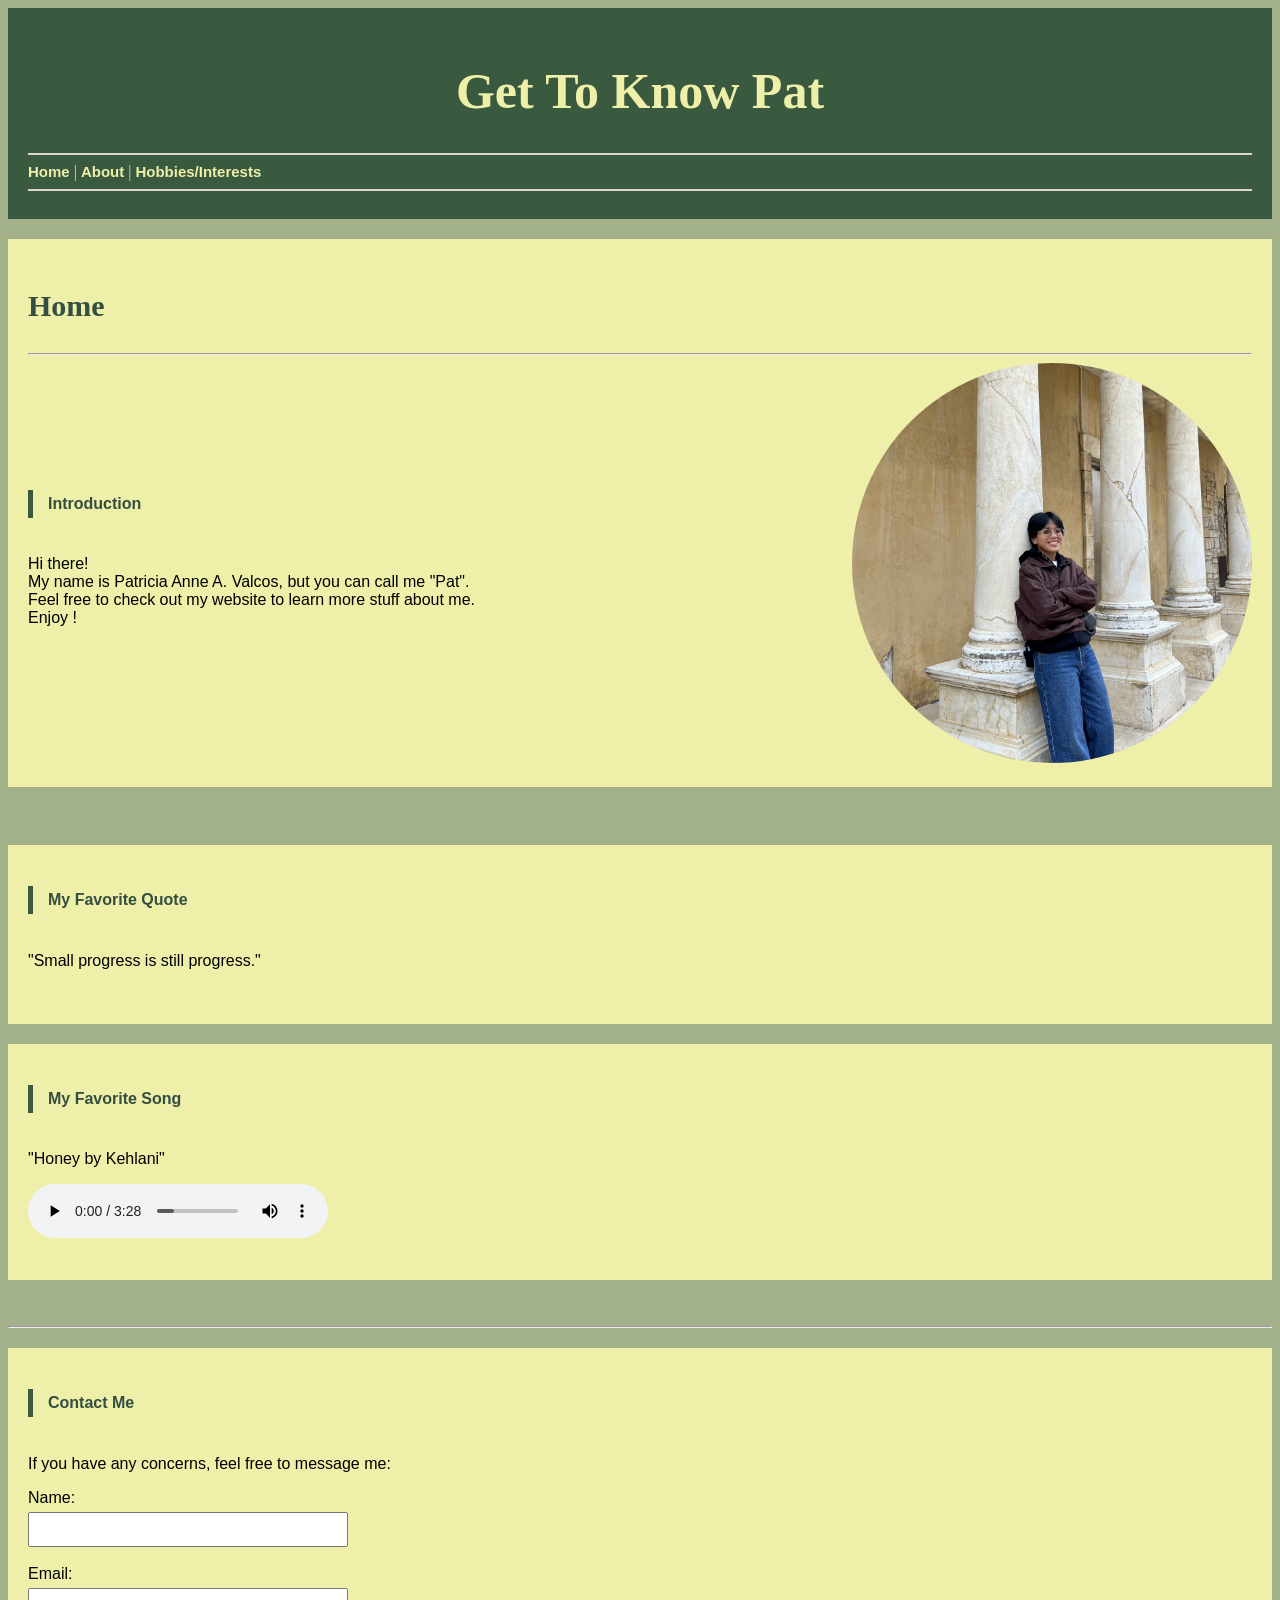
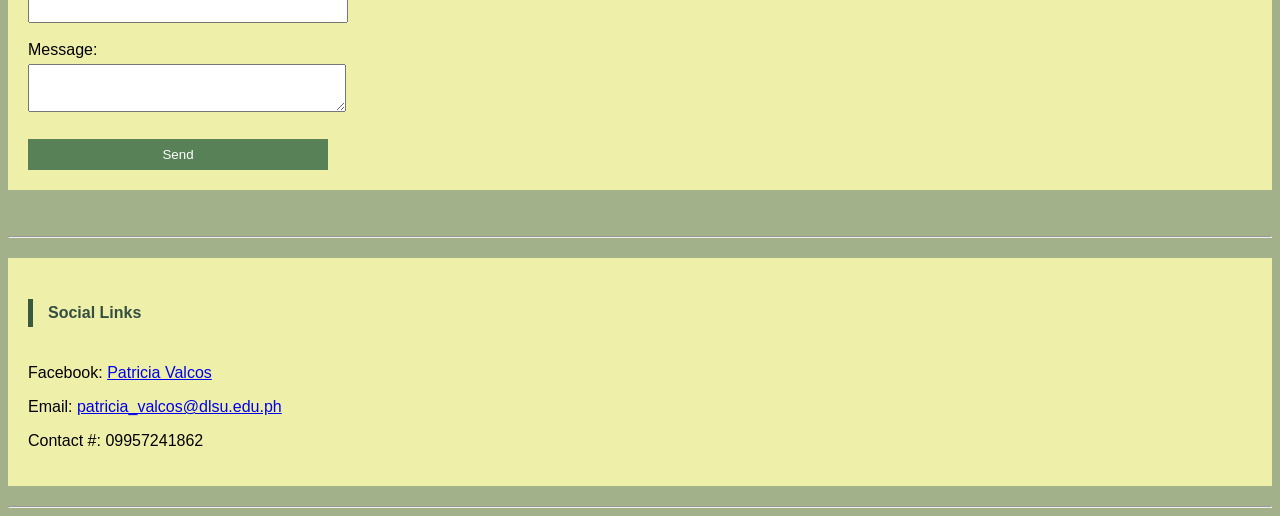
<file: index.html>
<!DOCTYPE html>

<html>

<head>
    <title>Get To Know Pat</title>
	<link rel="stylesheet" href="style.css">
	<link href="">
</head>

<body>


<header>
    <h1>Get To Know Pat</h1>
    <hr>

    <nav>
        <a href="index.html">Home</a> |
        <a href="about.html">About</a> |
        <a href="hobbies.html">Hobbies/Interests</a>
    </nav>

    <hr>
</header>

<main>

    <section>
        <h3>Home</h3>
        <hr>
		<div class ="intro-text">
		<div class="intro-content">
        <h4>Introduction</h4>

        <p>
            Hi there! <br>
            My name is Patricia Anne A. Valcos, but you can call me "Pat". <br>
            Feel free to check out my website to learn more stuff about me. <br>
            Enjoy !<br><br>
        </p>
		</div>
		
		<div class="intro-image"> 
			<img src="profile.png" alt="Profile Picture"> 
		</div>
		</div>
    </section>
<br>
    <section>

        <h4>My Favorite Quote</h4>

        <aside>
            <p>
                "Small progress is still progress."<br><br>
            </p>
        </aside>

    </section>
	    <section>

        <h4>My Favorite Song</h4>

        <aside>
            <p>
                "Honey by Kehlani"
			</p>
				
				<audio controls>
					<source src = "honey.mp3" type="audio/mpeg">
					Your browser does not support the audio element.
				</audio>
				<br><br>

        </aside>

    </section>

    <br>
    <hr>

    <section>

        <h4>Contact Me</h4>

        <p>
            If you have any concerns,
            feel free to message me:
        </p>

        <form action="/home" method="post">

            <label>Name:</label><br>
            <input type="text" id="cname" name="Name">
            <br><br>

            <label>Email:</label><br>
            <input type="email" id="cemail" name="Email">
            <br><br>

            <label>Message:</label><br>
            <textarea id="cmessage" name="Message"></textarea>
            <br><br>

            <input type="submit" value="Send">

        </form>

    </section>

</main>

<br>
<hr>

<footer>

    <h4>Social Links</h4>

    <p>
        Facebook:
        <a href="https://www.facebook.com/patricia.valcos.20"
           target="_blank">
           Patricia Valcos
        </a>
    </p>

    <p>
        Email:
        <a href="mailto:patricia_valcos@dlsu.edu.ph">
            patricia_valcos@dlsu.edu.ph
        </a>
    </p>

    <p>
        Contact #:
        09957241862
    </p>

</footer>

<hr>

</body>

</html>
</file>
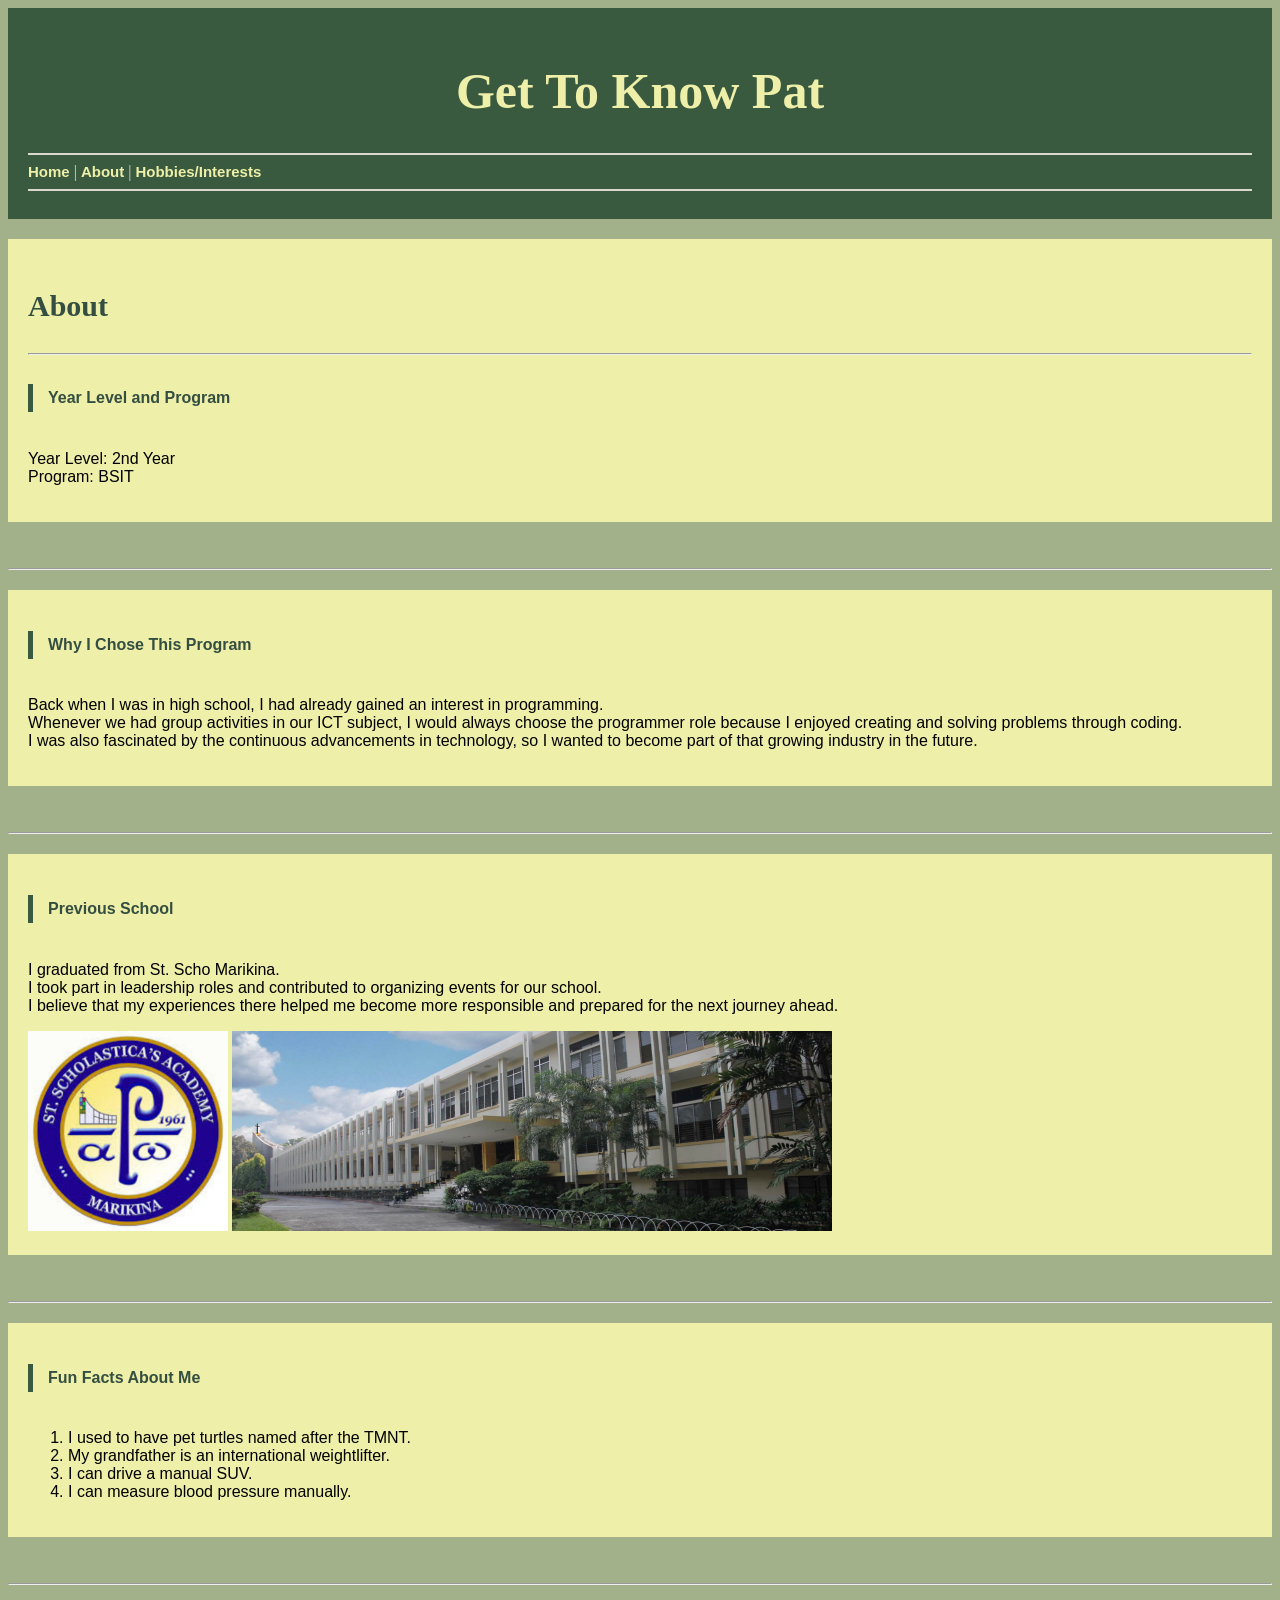
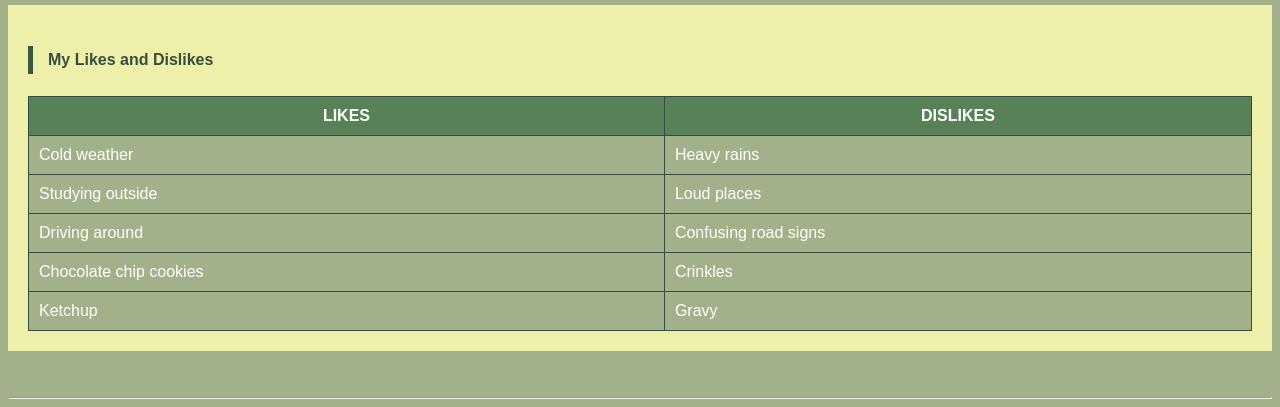
<file: about.html>
<!DOCTYPE html>

<html>

<head>
    <title>Get To Know Pat</title>
	<link rel="stylesheet" href="style.css">
</head>

<body>
<header>

    <h1>Get To Know Pat</h1>

    <hr>

    <nav>
        <a href="index.html">Home</a> |
        <a href="about.html">About</a> |
        <a href="hobbies.html">Hobbies/Interests</a>
    </nav>

    <hr>

</header>

<main>

    <section>

        <h3>About</h3>

        <hr>

        <h4>Year Level and Program</h4>

        <p>
            Year Level: 2nd Year <br>
            Program: BSIT
        </p>

    </section>

    <br>

    <hr>

    <section>

        <h4>Why I Chose This Program</h4>

        <p>
            Back when I was in high school,
            I had already gained an interest
            in programming. <br>

            Whenever we had group activities
            in our ICT subject,
            I would always choose the programmer role
            because I enjoyed creating and solving
            problems through coding. <br>

            I was also fascinated by the continuous
            advancements in technology,
            so I wanted to become part of that
            growing industry in the future.
        </p>

    </section>

    <br>

    <hr>

    <section>

        <h4>Previous School</h4>

        <p>
            I graduated from St. Scho Marikina. <br>

            I took part in leadership roles and
            contributed to organizing events
            for our school. <br>

            I believe that my experiences there
            helped me become more responsible
            and prepared for the next journey ahead.<br>
        </p>
		<img src="stscho.png" alt="Logo" width="200" height="200"/>
		<img src="campus.png" alt="Campus" width="600" height="200"/>
    </section>

    <br>

    <hr>

    <section>

        <h4>Fun Facts About Me</h4>

        <ol>
            <li>I used to have pet turtles named after the TMNT.</li>
            <li>My grandfather is an international weightlifter.</li>
            <li>I can drive a manual SUV.</li>
            <li>I can measure blood pressure manually.</li>
        </ol>

    </section>

    <br>

    <hr>

    <section>

        <h4>My Likes and Dislikes</h4>

        <table border="1">

            <tr>
                <th>LIKES</th>
                <th>DISLIKES</th>
            </tr>

            <tr>
                <td>Cold weather</td>
                <td>Heavy rains</td>
            </tr>

            <tr>
                <td>Studying outside</td>
                <td>Loud places</td>
            </tr>

            <tr>
                <td>Driving around</td>
                <td>Confusing road signs</td>
            </tr>

            <tr>
                <td>Chocolate chip cookies</td>
                <td>Crinkles</td>
            </tr>

            <tr>
                <td>Ketchup</td>
                <td>Gravy</td>
            </tr>

        </table>

    </section>

</main>

<br>

<hr>

</body>

</html>
</file>
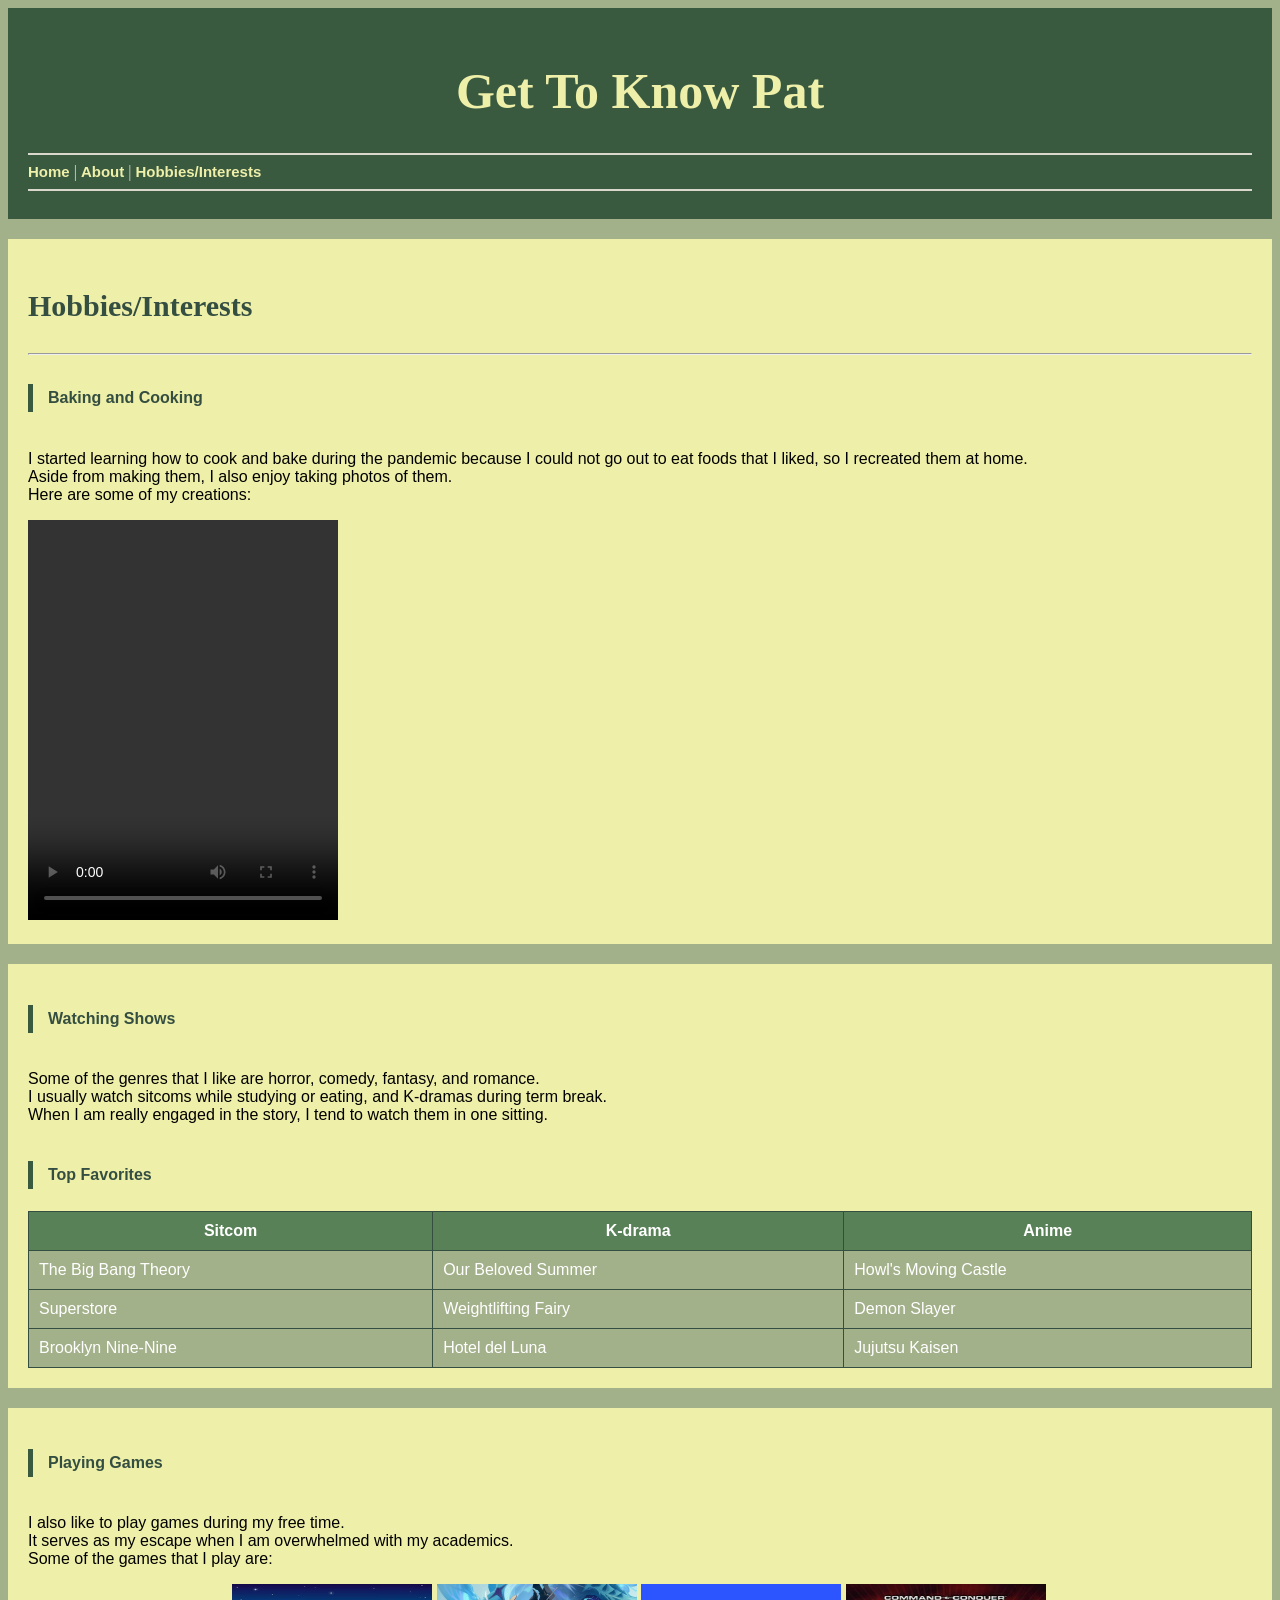
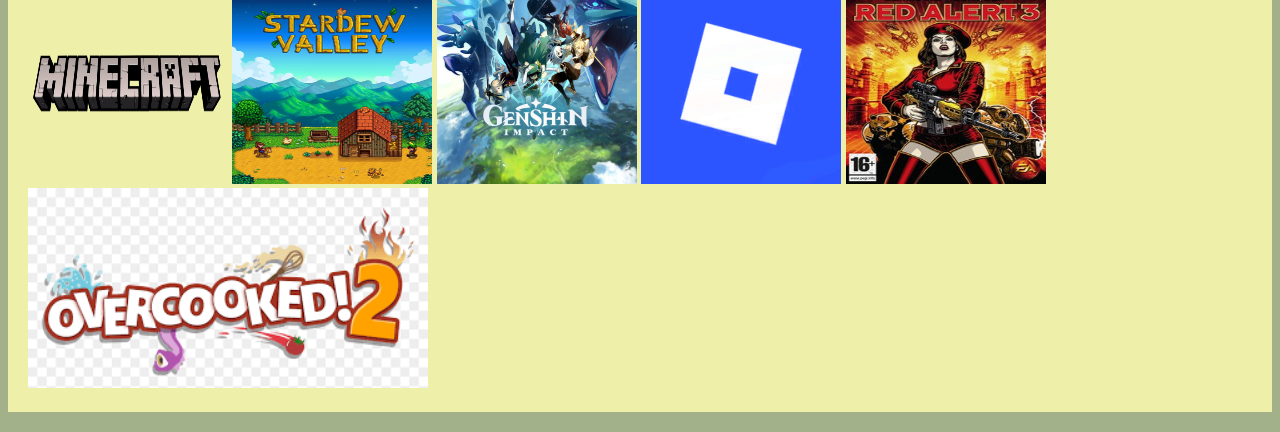
<file: hobbies.html>
<!DOCTYPE html>

<html>

<head>
    <title>Get To Know Pat</title>
	<link rel="stylesheet" href="style.css">
	<link href="">
</head>

<body>


<header>
    <h1>Get To Know Pat</h1>
    <hr>

    <nav>
        <a href="index.html">Home</a> |
        <a href="about.html">About</a> |
        <a href="hobbies.html">Hobbies/Interests</a>
    </nav>

    <hr>
</header>

<main>

    <section>

        <h3>Hobbies/Interests</h3>

        <hr>

        <h4>Baking and Cooking</h4>

        <p>
            I started learning how to cook and bake
            during the pandemic because I could not
            go out to eat foods that I liked,
            so I recreated them at home. <br>

            Aside from making them,
            I also enjoy taking photos of them. <br>

            Here are some of my creations:
        </p>

        <video controls width="310" height="400">
            <source src="food.mp4" type="video/mp4">
        </video>

    </section>

    <section>

        <h4>Watching Shows</h4>

        <p>
            Some of the genres that I like are
            horror, comedy, fantasy, and romance. <br>

            I usually watch sitcoms while studying
            or eating, and K-dramas during term break. <br>

            When I am really engaged in the story,
            I tend to watch them in one sitting.
        </p>

        <h4>Top Favorites</h4>

        <table border="1">
            <tr>
                <th>Sitcom</th>
                <th>K-drama</th>
                <th>Anime</th>
            </tr>

            <tr>
                <td>The Big Bang Theory</td>
                <td>Our Beloved Summer</td>
                <td>Howl's Moving Castle</td>
            </tr>

            <tr>
                <td>Superstore</td>
                <td>Weightlifting Fairy</td>
                <td>Demon Slayer</td>
            </tr>

            <tr>
                <td>Brooklyn Nine-Nine</td>
                <td>Hotel del Luna</td>
                <td>Jujutsu Kaisen</td>
            </tr>

        </table>

    </section>

    <section>

        <h4>Playing Games</h4>

        <p>
            I also like to play games during my free time.<br>
            It serves as my escape when I am overwhelmed with my academics.<br>
            Some of the games that I play are:
        </p>

        <img src="mc.png" alt="Minecraft" width="200" height="200"/>
        <img src="stardew.png" alt="Stardew Valley" width="200" height="200"/>
        <img src="genshin.jpg" alt="Genshin Impact" width="200" height="200"/>
        <img src="roblox.png" alt="Roblox" width="200" height="200"/>
        <img src="red alert.jpg" alt="Red Alert 3" width="200" height="200"/>
        <img src="overcooked.png" alt="Overcooked 2" width="400" height="200"/>

    </section>

</main>
</body>
</html>
</file>
<file: style.css>
header{
    background-color: #3A5A40;
	padding: 20px;
    color: #DAD7CD;
    font-family: Georgia, serif;
}	

header h1{
	color: #eeefa8;
	text-align: center;
	font-size: 50px;
}

nav{
	text-align: left;
}

nav a{
	color: #EEEFA8;
	font-weight: bold;
	margin-right: 0 10px;
	font-size: 15px;
	font-family: Verdana, sans-serif;
	text-decoration: none;
}

nav a:hover {
    color: white;
}

header hr {
    border: 1px solid #DAD7CD;
}

.intro-text{
	display: flex;
	justify-content: space-between;
	align-items: center;
}
.intro-content {
    display: flex;
    flex-direction: column;
}

.intro-image img {
    width: 400px;
    height: 400px;
    border-radius: 50%;
    object-fit: cover;
}

body{
	background-color: #A3B18A;
	font-family: Verdana, sans-serif;
}

h3{
	font-family: Georgia, serif;
	font-size: 30px;
}

h4 {
    color: #344E41;
    border-left: 5px solid #3A5A40;
    padding: 5px 15px;
    display: inline-block;
}

h3, h4{
	color: #344E41;
}

section {
    background-color: #EEEFA8;
    padding: 20px;
	margin: 20px 0;
}

form input, form textarea {
    width: 300px;
    padding: 8px;
    margin-top: 5px;
}

input[type="submit"] {
    background-color: #588157;
    color: white;
    border: none;
    cursor: pointer;
}

input[type="submit"]:hover {
    background-color: #white;
}

footer {
    text-align: left;
	background-color: #EEEFA8;
    padding: 20px;
	margin: 20px 0;
}

table {
    border-collapse: collapse;
    width: 100%;
}

th {
    padding: 10px;
    border: 1px solid #344E41;
    text-align: center;
}

td {
    padding: 10px;
    border: 1px solid #344E41;
	background-color: #A3B18A;
    text-align: left;
	color: white;
}



th {
    background-color: #588157;
    color: white;
}
</file>
